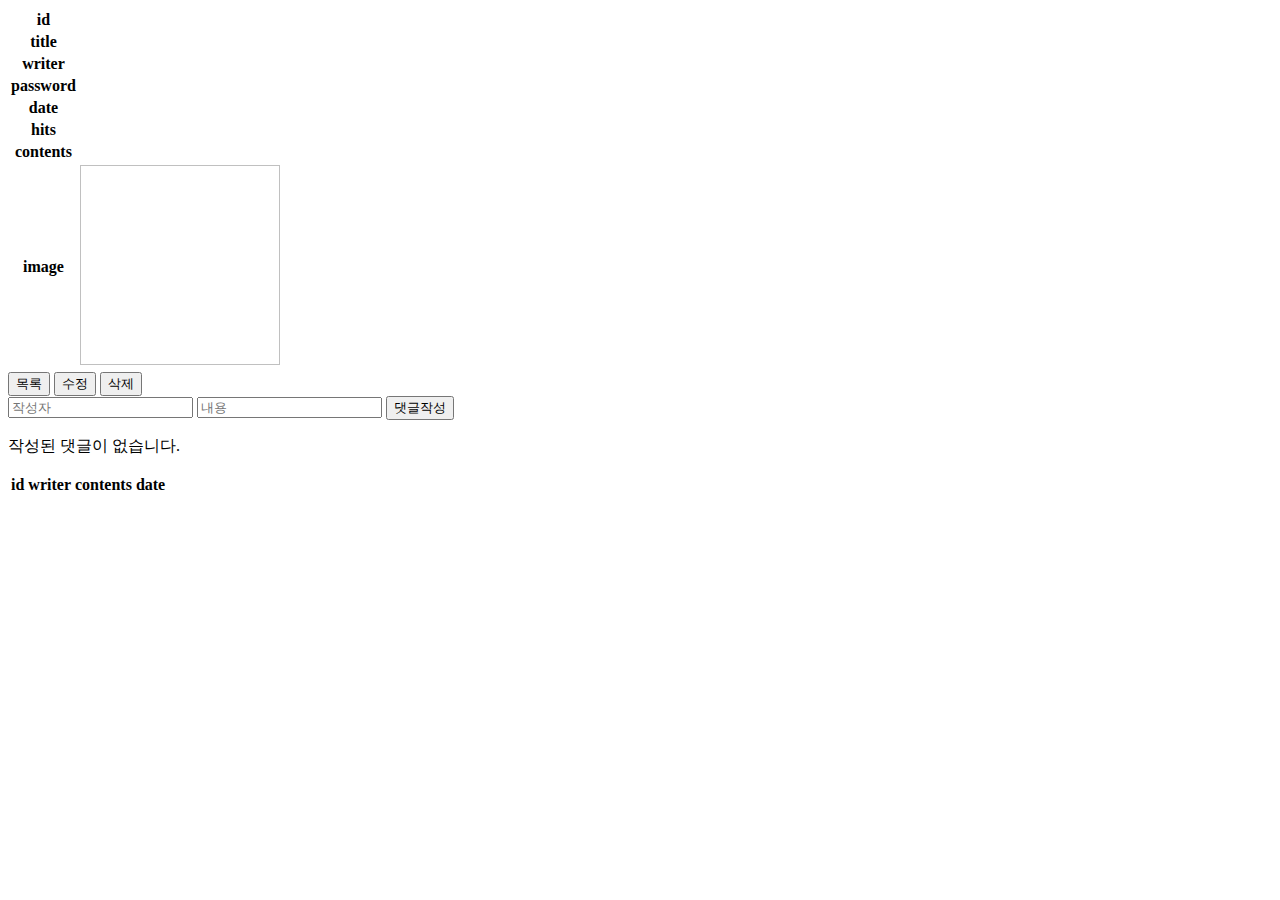
<file: src/main/resources/templates/boardPages/boardDetail.html>
<!DOCTYPE html>
<html lang="en" xmlns:th="http://www.thymeleaf.org">
<head>
    <th:block th:replace="component/config :: config"></th:block>
</head>
<body>
<div id="section">
    <div class="container" id="board-detail">
        <table class="table table-striped table-hover text-center">
            <tr>
                <th>id</th>
                <td th:text="${board.id}"></td>
            </tr>
            <tr>
                <th>title</th>
                <td th:text="${board.boardTitle}"></td>
            </tr>
            <tr>
                <th>writer</th>
                <td th:text="${board.boardWriter}"></td>
            </tr>
            <tr>
                <th>password</th>
                <td th:text="${board.boardPass}"></td>
            </tr>
            <tr>
                <th>date</th>
                <td th:text="${board.createdAt}"></td>
<!--                <td th:text="*{#temporals.format(board.createdAt, 'yyyy-MM-dd HH:mm:ss')}"></td>-->
            </tr>
            <tr>
                <th>hits</th>
                <td th:text="${board.boardHits}"></td>
            </tr>
            <tr>
                <th>contents</th>
                <td th:text="${board.boardContents}"></td>
            </tr>
            <tr th:if="${board.fileAttached == 1}">
                <th>image</th>
                <td th:each="fileName: ${board.storedFileName}">
                    <img th:src="@{|/upload/${fileName}}" width="200" height="200" alt="">
                </td>
            </tr>
        </table>
        <div class="container">
            <button class="btn btn-primary" onclick="list_req()">목록</button>
<!--            <button class="btn btn-warning" onclick="update_req()">수정</button>-->
            <button class="btn btn-warning" onclick="req('update')">수정</button>
<!--            <button class="btn btn-danger" onclick="delete_req()">삭제</button>-->
            <button class="btn btn-danger" onclick="req('delete')">삭제</button>
        </div>
    </div>
    <div id="pass-check">
<!--        <input type="text" placeholder="password" id="password">-->
<!--        <button onclick="pass_check()">확인</button>-->
    </div>
    <div class="container" id="comment-write">
        <input type="text" id="comment-writer" placeholder="작성자">
        <input type="text" id="comment-contents" placeholder="내용">
        <button onclick="comment_write()">댓글작성</button>
    </div>
    <div class="container" id="comment-list">
        <div th:if="${commentList == null}">
            <p>작성된 댓글이 없습니다.</p>
        </div>
        <div th:unless="${commentList == null}">
            <table class="table">
                <tr>
                    <th>id</th>
                    <th>writer</th>
                    <th>contents</th>
                    <th>date</th>
                </tr>
                <tr th:each="comment: ${commentList}">
                    <td th:text="${comment.id}"></td>
                    <td th:text="${comment.commentWriter}"></td>
                    <td th:text="${comment.commentContents}"></td>
                    <td th:text="${comment.createdAt}"></td>
                </tr>
            </table>
        </div>
    </div>
</div>
<div th:replace="component/footer :: footer"></div>
</body>
<script th:inline="javascript">
    const comment_list = (commentList) => {
        console.log("댓글 목록 함수", commentList);
        const resultArea = document.querySelector("#comment-list");
        let output = "        <table class=\"table\">\n" +
                    "            <tr>\n" +
                    "                <th>id</th>\n" +
                    "                <th>writer</th>\n" +
                    "                <th>contents</th>\n" +
                    "                <th>date</th>\n" +
                    "            </tr>";
        for(let i in commentList) {
            output += "            <tr>\n" +
                    "                <td>" + commentList[i].id + "</td>\n" +
                    "                <td>" + commentList[i].commentWriter + "</td>\n" +
                    "                <td>" + commentList[i].commentContents + "</td>\n" +
                    "                <td>" + commentList[i].createdAt + "</td>\n" +
                    "            </tr>";
        }
        output += "</table>";
        resultArea.innerHTML = output;
    }

    const comment_write = () => {
        const writer = document.querySelector("#comment-writer").value;
        const contents = document.querySelector("#comment-contents").value;
        const boardId = [[${board.id}]];
        axios({
            method: "post",
            url: "/comment/save",
            data: {
                commentWriter: writer,
                commentContents: contents,
                boardId: boardId
            }
        }).then(res => {
            console.log("res", res);
            console.log("댓글 목록", res.data);
            document.querySelector("#comment-writer").value = "";
            document.querySelector("#comment-contents").value = "";
            comment_list(res.data);
        }).catch(err => {
            console.log("err", err);
        });
    }

    const list_req = () => {
        // location.href = "/board/";
        // location.href = "/board?page=" + [[${page}]];
        const page = [[${page}]];
        const type = [[${type}]];
        const q = [[${q}]];
        location.href = "/board?page=" + page + "&type=" + type, "&q" + q;
    }

    // const update_req = () => {
    //     document.getElementById("pass-check").innerHTML = "<input type=\"text\" placeholder=\"password\" id=\"password\">\n" +
    //         "        <button onclick=\"update_pass_check()\">확인</button>"
    // }
    //
    // const delete_req = () => {
    //     document.getElementById("pass-check").innerHTML = "<input type=\"text\" placeholder=\"password\" id=\"password\">\n" +
    //         "        <button onclick=\"delete_pass_check()\">확인</button>"
    // }

    const req = (type) => {
        console.log("type", type);
        document.getElementById("pass-check").innerHTML = "<input type=\"text\" placeholder=\"password\" id=\"password\">\n" +
            "        <button onclick=\"pass_check('" + type + "')\">확인</button>";
    }

    const pass_check = (type) => {
        console.log("pass_check type 변수 값", type);
        const password = document.getElementById("password").value;
        const passDB = [[${board.boardPass}]];
        const id = [[${board.id}]];
        if(password == passDB) {
            if(type == "update") {
                location.href = "/board/update/" + id;
            } else if(type == "delete") {
                // location.href = "board/delete/" + id;
                axios({
                    method: "delete",
                    url: "/board/"+id
                }).then(res => {
                    location.href = "/board/";
                }).catch(err => {
                    alert("삭제 실패!!");
                });
            }
        } else {
            alert("비밀번호가 일치하지 않습니다.");
        }
    }

    const update_pass_check = () => {
        const password = document.getElementById("password").value;
        const passDB = [[${board.boardPass}]];
        const id = [[${board.id}]];
        if(password == passDB) {
            location.href = "/board/update/" + id;
        } else {
            alert("비밀번호가 일치하지 않습니다.");
        }
    }

    const delete_pass_check = () => {
        const password = document.getElementById("password").value;
        const passDB = [[${board.boardPass}]];
        const id = [[${board.id}]];
        if(password == passDB) {
            // location.href = "/board/delete/" + id;
            axios({
                method: "delete",
                url: "/board/"+id
            }).then(res => {
                location.href = "/board/";
            }).catch(err => {
                alert("삭제 실패!!");
            });
        } else {
            alert("비밀번호가 일치하지 않습니다.");
        }
    }
</script>
</html>
</file>
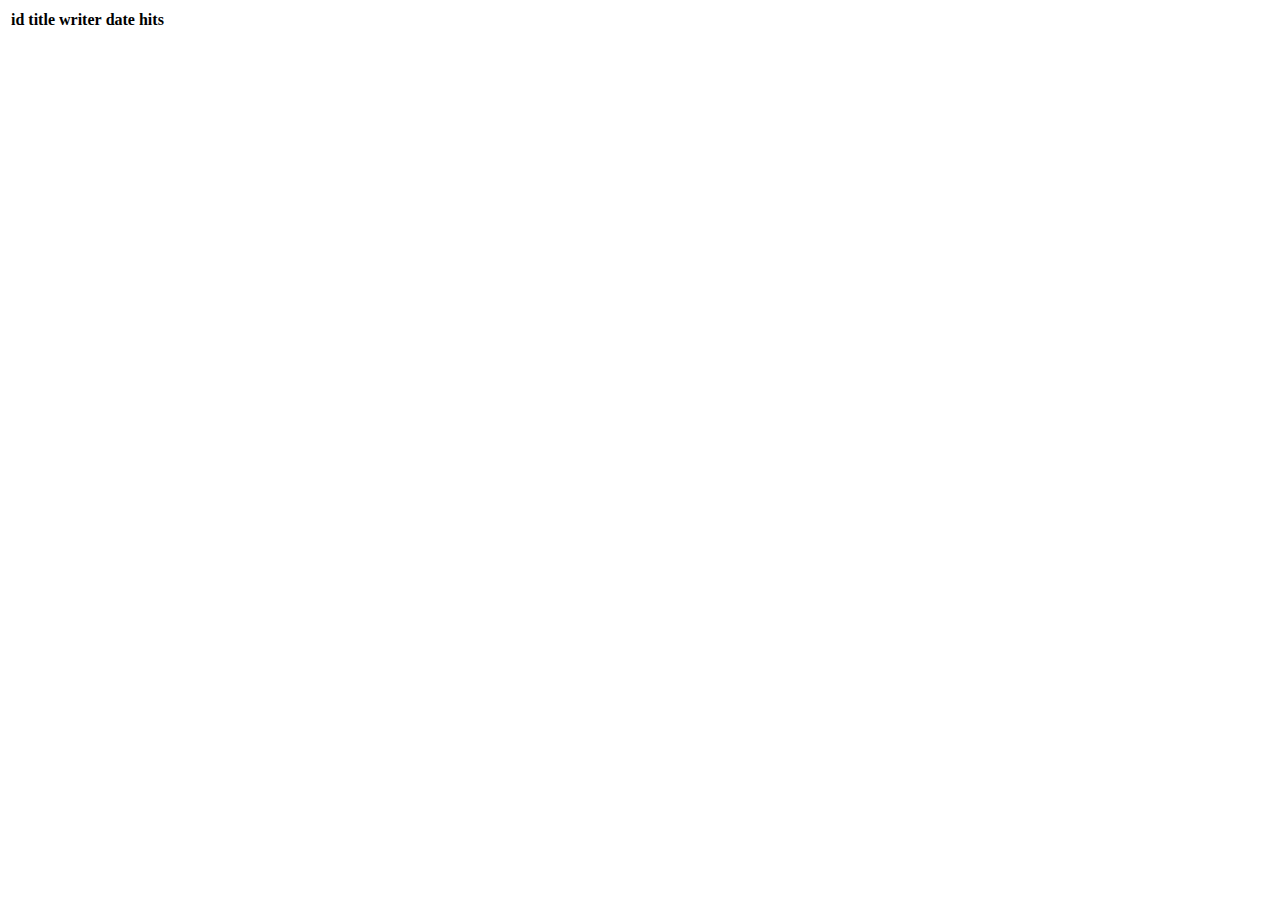
<file: src/main/resources/templates/boardPages/boardList.html>
<!DOCTYPE html>
<html lang="en" xmlns:th="http://www.thymeleaf.org">
<head>
    <th:block th:replace="component/config :: config"></th:block>
</head>
<body>
<div th:replace="component/header :: header"></div>
<div th:replace="component/nav :: nav"></div>
<div id="section">
    <div class="container" id="board-list">
        <table class="table table-striped table-hover text-center">
            <tr>
                <th>id</th>
                <th>title</th>
                <th>writer</th>
                <th>date</th>
                <th>hits</th>
            </tr>
            <tr th:each="board: ${boardList}">
                <td th:text="${board.id}"></td>
                <td><a th:href="@{|/board/${board.id}|}" th:text="${board.boardTitle}"></a></td>
                <td th:text="${board.boardWriter}"></td>
<!--                <td th:text="${board.createdAt}"></td>-->
<!--                <td th:text="*{#temporals.format(board.createdAt, 'yyyy-MM-dd HH:mm:ss')}"></td>-->
                <td th:text="${board.createdAt}"></td>
                <td th:text="${board.boardHits}"></td>
            </tr>
        </table>
    </div>
</div>
<div th:replace="component/footer :: footer"></div>
</body>
<!--<script>-->
<!--    const update = () => {-->
<!--        location.href = "/board/update";-->
<!--    }-->

<!--    const board_delete = (id) => {-->
<!--        axios({-->
<!--            method: "delete",-->
<!--            url: "/board/" + id-->
<!--        }).then(res => {-->
<!--            alert("삭제완료! 확인을 클릭하면 목록으로 돌아갑니다!");-->
<!--            location.href = "/board/";-->
<!--        }).catch(err => {-->
<!--            alert("삭제실패!");-->
<!--        });-->
<!--    }-->
<!--</script>-->
</html>
</file>
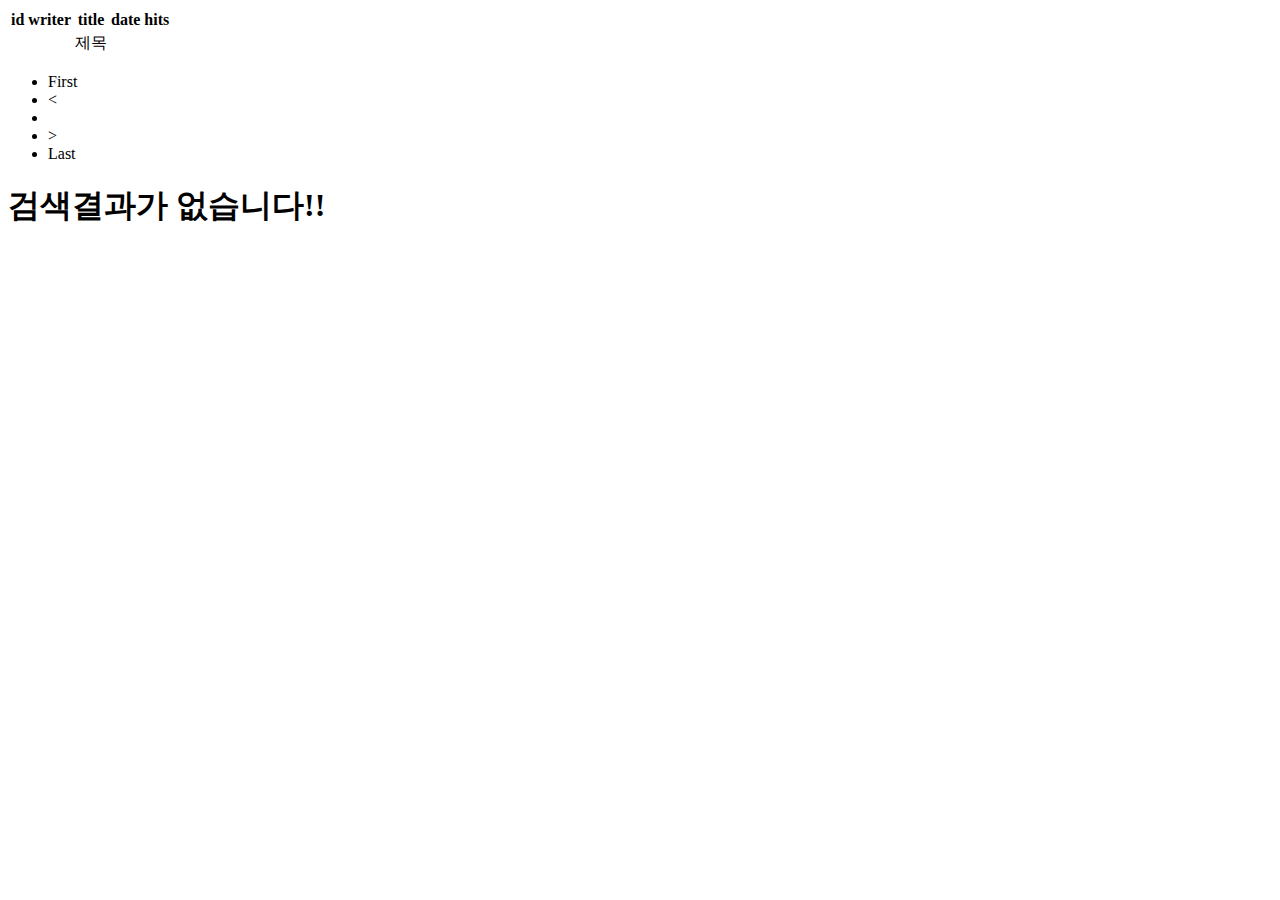
<file: src/main/resources/templates/boardPages/boardPaging.html>
<!DOCTYPE html>
<html lang="en" xmlns:th="http://www.thymeleaf.org">
<head>
    <th:block th:replace="component/config :: config"></th:block>
</head>
<body>
<div th:replace="component/header :: header"></div>
<div th:replace="component/nav :: nav"></div>

<div id="section">
    <div class="container" id="paging-list">
        <div th:if="${boardList != null}" id="board-list">
            <table class="table table-hover">
                <thead>
                <tr>
                    <th scope="col">id</th>
                    <th scope="col">writer</th>
                    <th scope="col">title</th>
                    <th scope="col">date</th>
                    <th scope="col">hits</th>
                </tr>
                </thead>
                <tbody>
                <tr th:each="board: ${boardList}">
                    <td th:text="${board.id}"></td>
                    <td th:text="${board.boardWriter}"></td>
                    <td><a th:href="@{|/board/${board.id}?page=${boardList.number + 1}&type=${type}&q=${q}|}"
                           th:text="${board.boardTitle}">제목</a></td>
                    <td th:text="${board.createdAt}"></td>
                    <td th:text="${board.boardHits}"></td>
                </tr>
                </tbody>
            </table>

            <div class="container">
                <ul class="pagination justify-content-center">
                    <li class="page-item">
                        <!--첫페이지 요청 링크 /board?page=1 -->
                        <a class="page-link" th:href="@{/board(page=1, type=${type}, q=${q})}">
                            <span>First</span>
                        </a>
                    </li>

                    <li th:class="${boardList.first} ? 'disabled'" class="page-item">
                        <!--boardList.first: isFirst()
                            boardList.number: getNumber()-->
                        <a class="page-link"
                           th:href="${boardList.first} ? '#' : @{/board(page=${boardList.number}, type=${type}, q=${q})}">
                            <!-- 사용자 3페이지, number 2 /board?page=2 -->
                            <span><</span> <!-- < -->
                        </a>
                    </li>

                    <!-- startPage ~ endPage 까지 숫자를 만들어주는 역할
                            for(int page=startPage; page<=endPage; page++) -->
                    <li th:each="page: ${#numbers.sequence(startPage, endPage)}"
                        th:class="${page == boardList.number + 1} ? 'page-item active'" class="page-item">
                        <a class="page-link" th:text="${page}"
                           th:href="@{/board(page=${page}, type=${type}, q=${q})}"></a>
                    </li>

                    <!-- 다음 페이지 요청
                            현재 3페이지를 보고 있다면 다음 페이지는 4페이지임.
                            getNumber() 값은 2임.
                            따라서 4페이지를 보고 싶다면 getNumber()+2를 해야 컨트롤러에 4를 요청할 수 있음. -->
                    <li th:class="${boardList.last} ? 'disabled'">
                        <a class="page-link"
                           th:href="${boardList.last} ? '#' : @{/board(page=${boardList.number + 2}, type=${type}, q=${q})}">
                            <!-- 사용자 3페이지, number 2 /board?page=4 -->
                            <span>&gt;</span>
                        </a>
                    </li>

                    <li class="page-item">
                        <a class="page-link" th:href="@{/board(page=${boardList.totalPages}, type=${type}, q=${q})}">
                            <span>Last</span>
                        </a>
                    </li>
                </ul>
            </div>
        </div>
        <div th:unless="${boardList != null}">
            <h1>검색결과가 없습니다!!</h1>
        </div>

    </div>
</div>
<div th:replace="component/footer :: footer"></div>
</body>
</html>
</file>
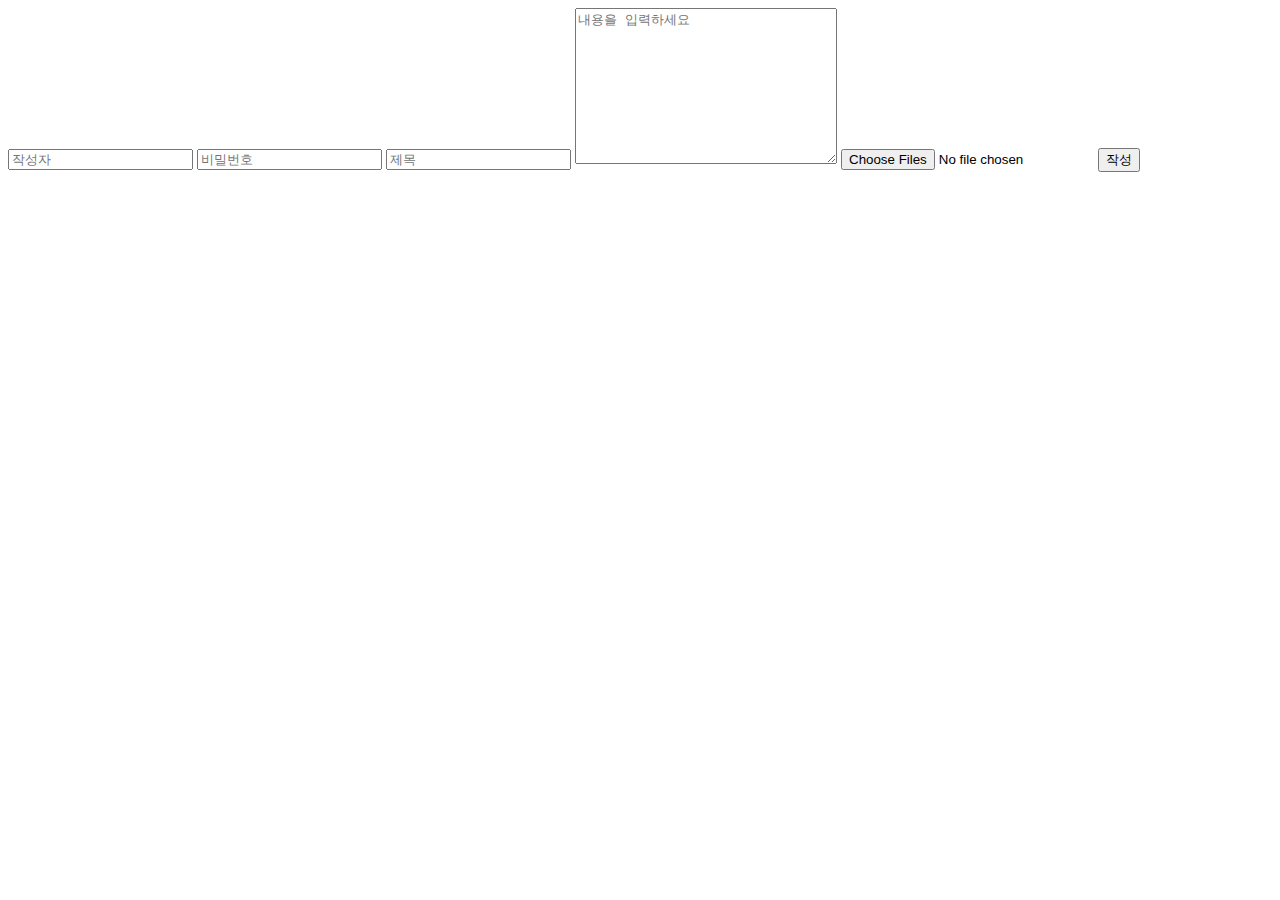
<file: src/main/resources/templates/boardPages/boardSave.html>
<!DOCTYPE html>
<html lang="en" xmlns:th="http://www.thymeleaf.org">
<head>
    <th:block th:replace="component/config :: config"></th:block>
</head>
<div th:replace="component/header :: header"></div>
<div th:replace="component/nav :: nav"></div>
<div id="section">
    <form action="/board/save" method="post" enctype="multipart/form-data">
        <input type="text" name="boardWriter" class="form-control" placeholder="작성자">
        <input type="text" name="boardPass" class="form-control" placeholder="비밀번호">
        <input type="text" name="boardTitle" class="form-control" placeholder="제목">
        <textarea name="boardContents" cols="30" rows="10" class="form-control" placeholder="내용을 입력하세요"></textarea>
<!--        <input type="file" name="boardFile" class="form-control">-->
        <input type="file" name="boardFile" class="form-control" multiple>
        <input type="submit" value="작성" class="btn btn-primary">
    </form>
</div>
<div th:replace="component/footer :: footer"></div>
</body>
</html>
</file>
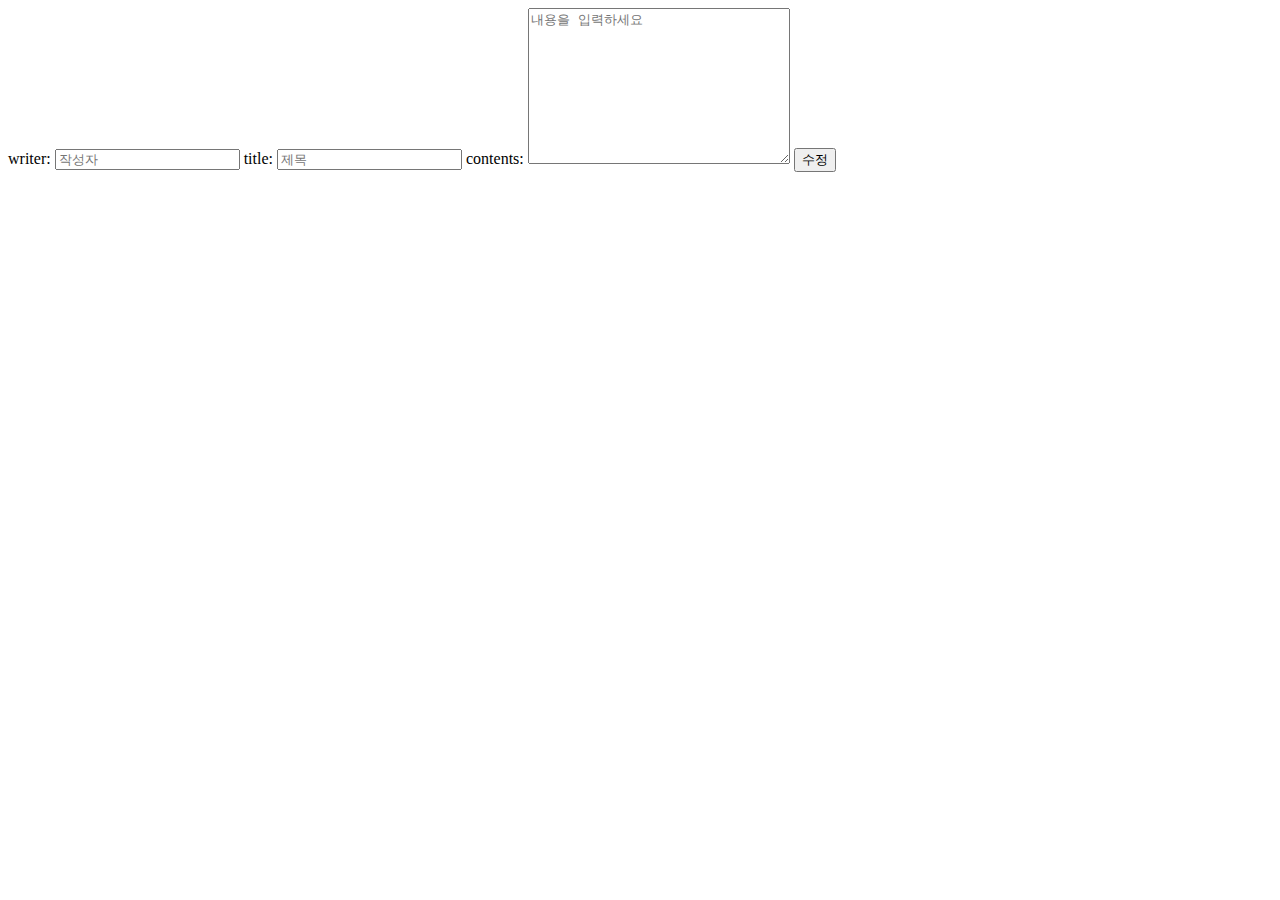
<file: src/main/resources/templates/boardPages/boardUpdate.html>
<!DOCTYPE html>
<html lang="en" xmlns:th="http://www.thymeleaf.org">
<head>
    <th:block th:replace="component/config :: config"></th:block>
</head>
<body>
<div th:replace="component/header :: header"></div>
<div th:replace="component/nav :: nav"></div>
<div id="section">
    <form action="/board/update" method="post">
        writer: <input type="text" name="boardWriter" class="form-control" th:value="${board.boardWriter}" placeholder="작성자" readonly>
        title: <input type="text" name="boardTitle" class="form-control" th:value="${board.boardTitle}" placeholder="제목">
        contents: <textarea id="board-contents" name="boardContents" cols="30" rows="10" class="form-control" th:text="${board.boardContents}" placeholder="내용을 입력하세요"></textarea>
        <input type="hidden" name="id" th:value="${board.id}">
        <input type="hidden" name="boardHits" th:value="${board.boardHits}">
        <input type="hidden" name="boardPass" th:value="${board.boardPass}">
<!--        <input type="submit" value="수정" class="btn btn-primary">-->
        <input type="button" value="수정" onclick="board_update()" class="btn btn-primary">
    </form>
</div>
<div th:replace="component/footer :: footer"></div>
</body>
<script th:inline="javascript">
    const board_update = () => {
        const id = document.querySelector('input[name="id"]').value;
        const boardWriter = document.querySelector('input[name="boardWriter"]').value;
        const boardTitle = document.querySelector('input[name="boardTitle"]').value;
        const boardContents = document.querySelector("#board-contents").value;
        const boardHits = document.querySelector('input[name="boardHits"]').value;
        const boardPass = document.querySelector('input[name="boardPass"]').value;
        axios({
            method: "put",
            url: "/board/" + id,
            data: {
                id: id,
                boardTitle: boardTitle,
                boardWriter: boardWriter,
                boardContents: boardContents,
                boardHits: boardHits,
                boardPass: boardPass
            }
        }).then(res => {
            location.href = "/board/" + id;
        }).catch(err => {
            alert("수정 실패!!");
        })
    }
</script>
</html>
</file>
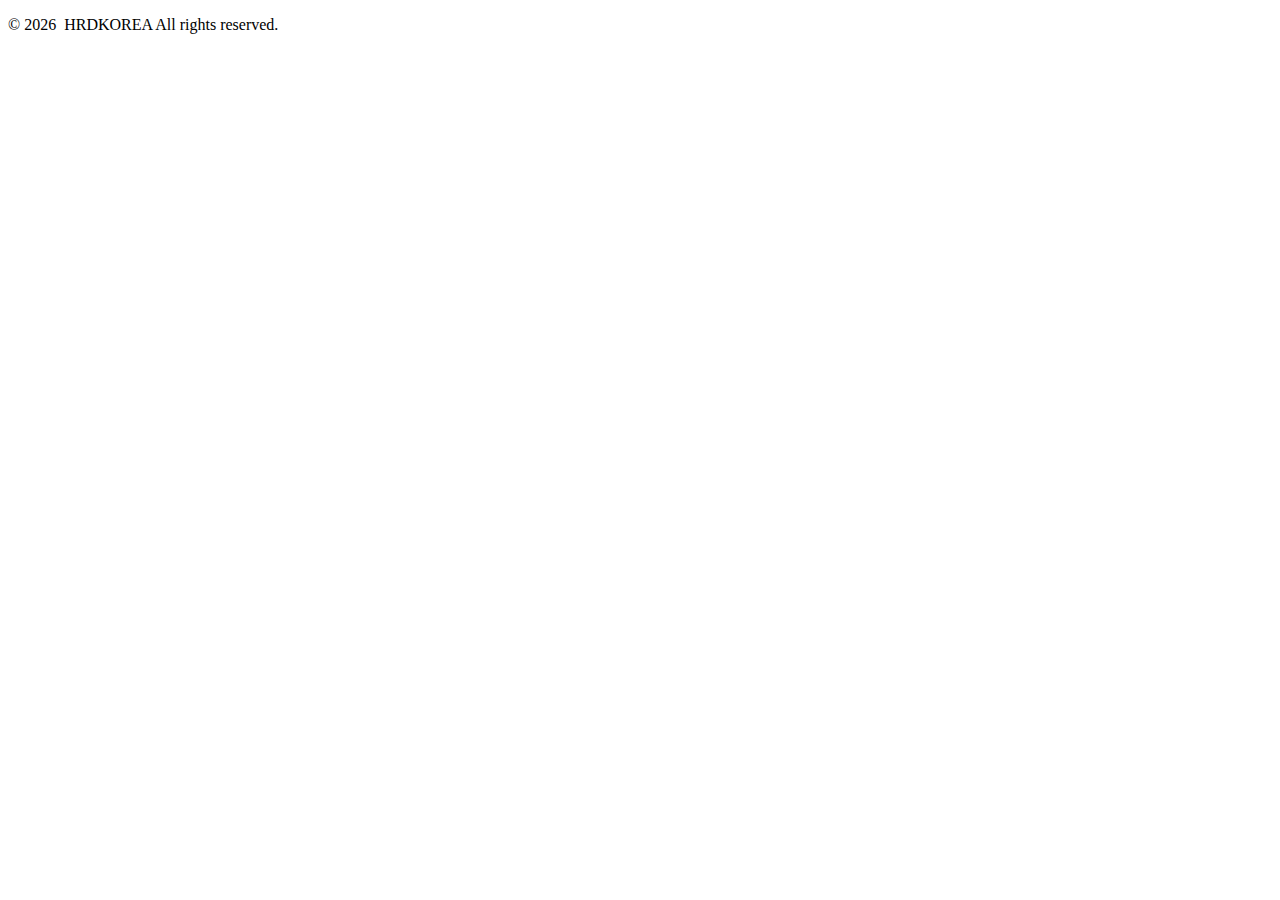
<file: src/main/resources/templates/component/footer.html>
<!DOCTYPE html>
<html lang="en" xmlns:th="http://www.thymeleaf.org">
<head>
    <meta charset="UTF-8">
    <title>Title</title>
</head>
<body>
<div th:fragment="footer" id="footer">
    <script>
        const date = new Date();
        console.log(date);
        console.log(date.getFullYear());
        const footer = document.getElementById("footer");
        footer.innerHTML = "<p>&copy; " + date.getFullYear() + "&nbsp; HRDKOREA  All rights reserved. </p>";
    </script>
</div>
</body>
</html>
</file>
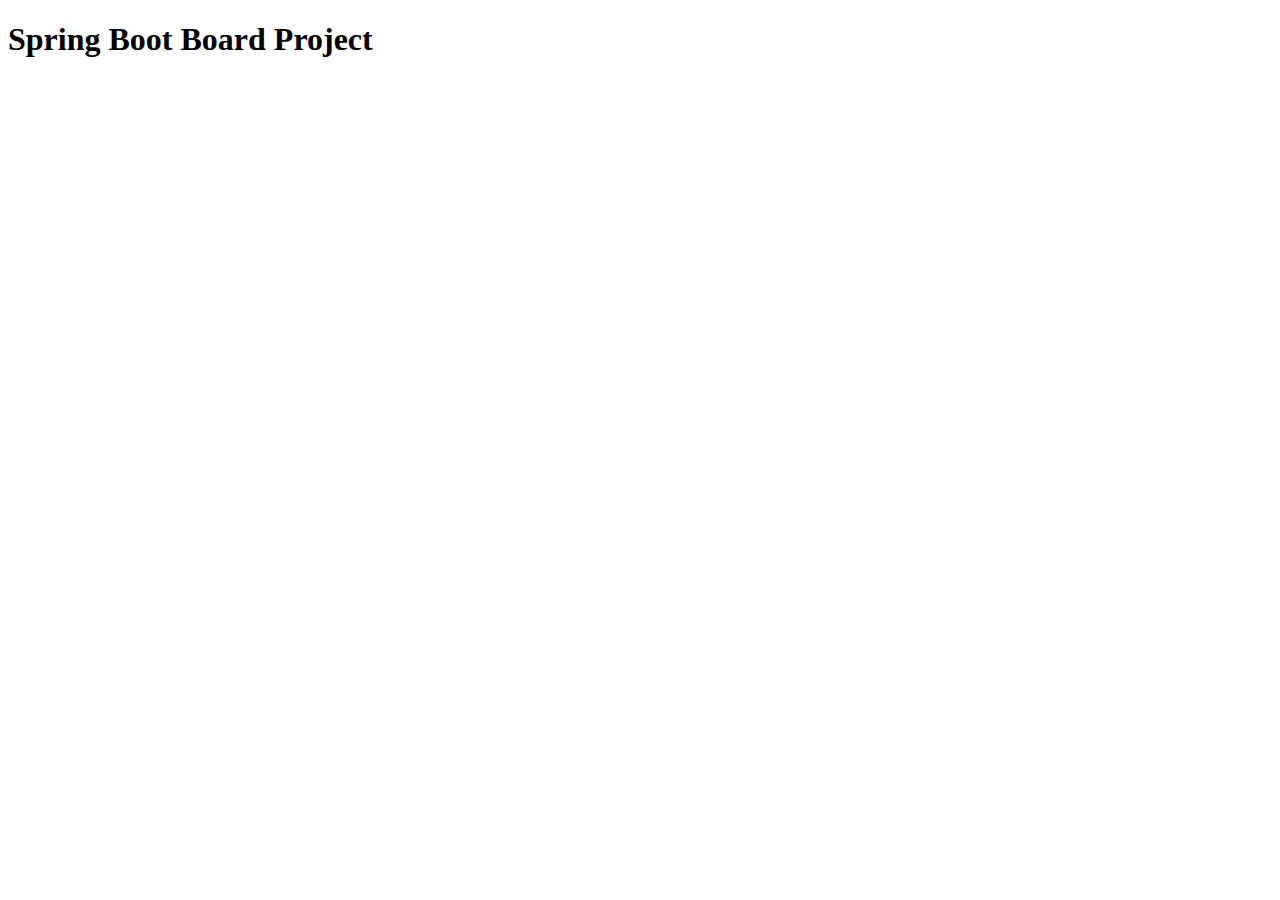
<file: src/main/resources/templates/component/header.html>
<!DOCTYPE html>
<html lang="en" xmlns:th="http://www.thymeleaf.org">
<head>
    <meta charset="UTF-8">
    <title>Title</title>
</head>
<body>
<div th:fragment="header" id="header">
    <h1>Spring Boot Board Project</h1>
</div>
</body>
</html>
</file>
